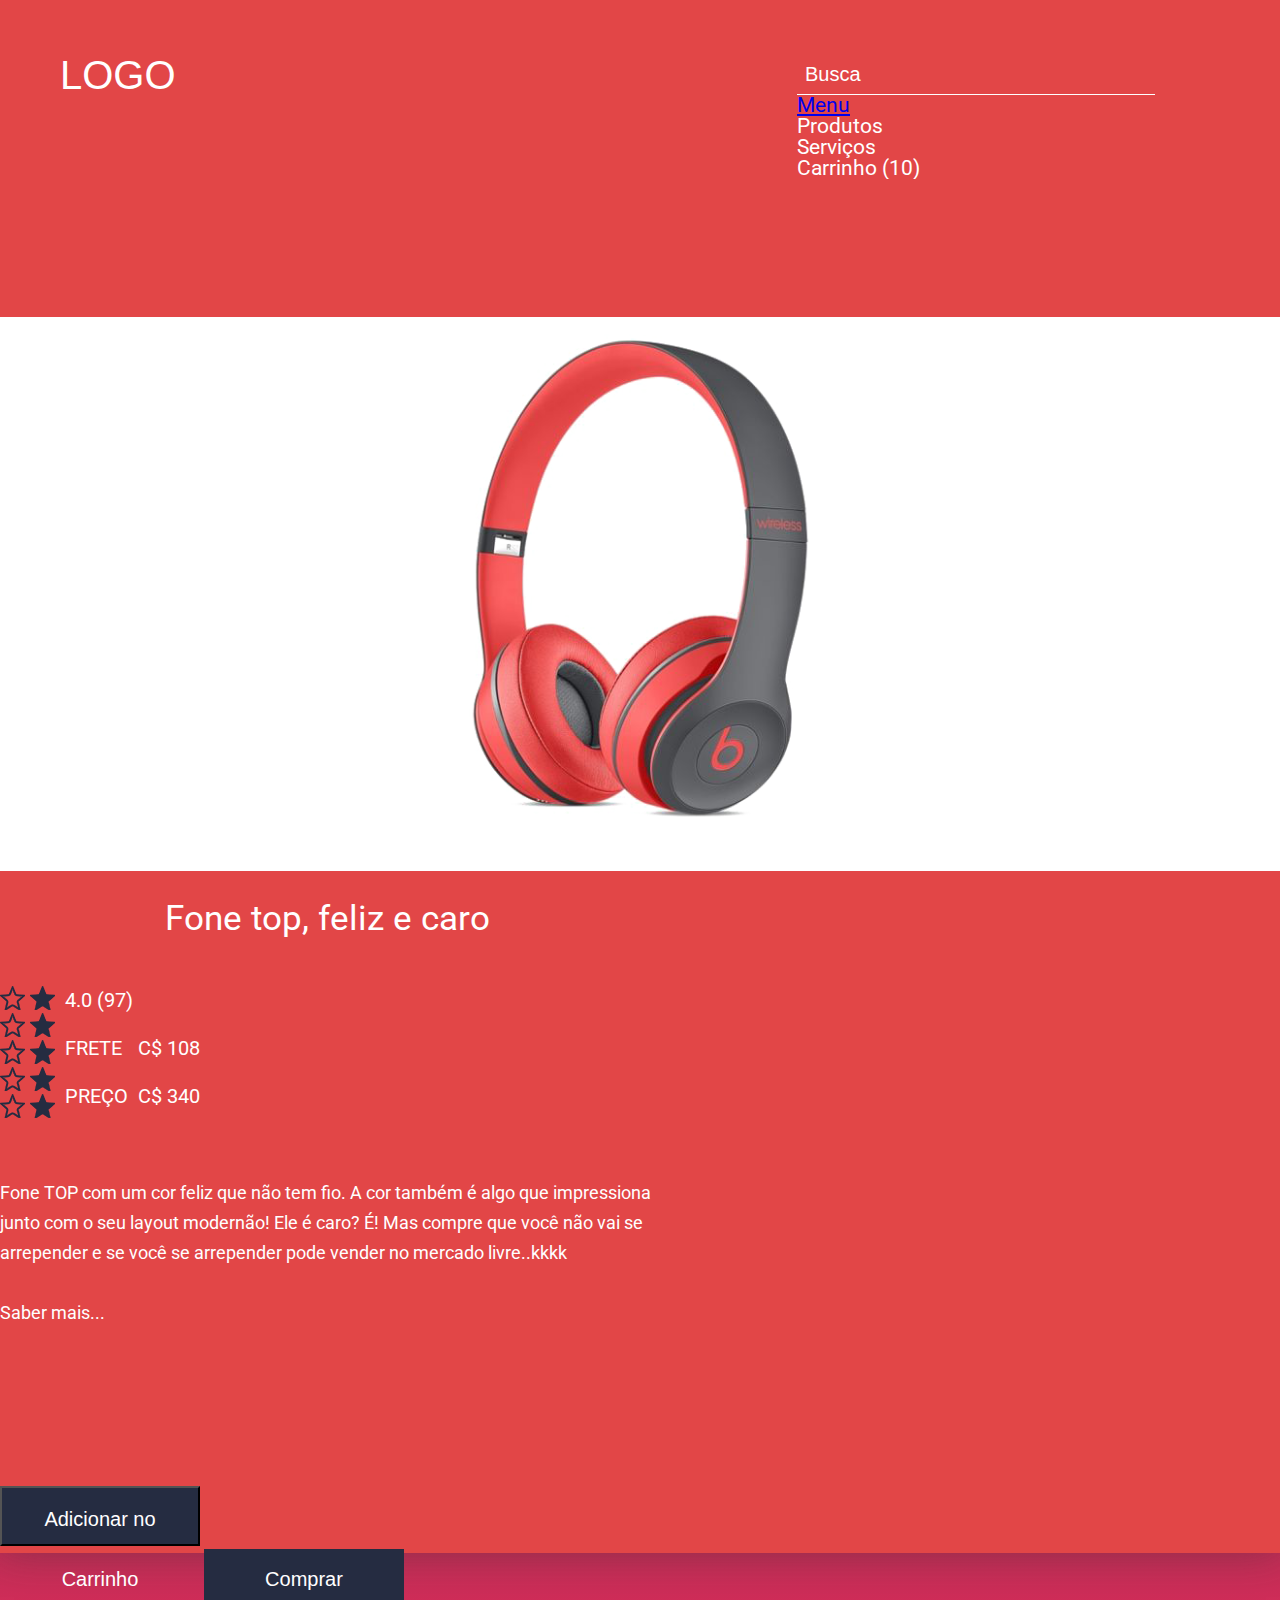
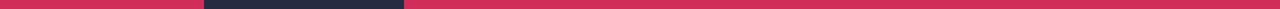
<file: index.html>
<!DOCTYPE html>
<html>
    
    <head>
        <meta charset="utf-8"/>
        <meta name="viewport" content="width=device-width" />
        <title>Loja de Fone</title>

        <link href="https://fonts.googleapis.com/css?family=Roboto:300,400,700&display=swap" rel="stylesheet"> 

        <link rel="stylesheet" href="css/reset.css">
        <link rel="stylesheet" href="css/base.css">
        <link rel="stylesheet" href="css/container-store.css">
        <link rel="stylesheet" href="css/header-store.css">
        <link rel="stylesheet" href="css/input-search.css">
        <link rel="stylesheet" href="css/photo-product.css">
        <link rel="stylesheet" href="css/wrap-product.css">
        <link rel="stylesheet" href="css/description-product.css">
        <link rel="stylesheet" href="css/button-store.css">

    </head>

    <body>
        <div class="container-store">
            <header class="header-store">
                <h1 class="title">Logo</h1>

                <nav class="navigation">
                    <form class="input-search">
                        <input class="content" type="search" placeholder="Busca"/><!--
                        --><input class="icon -open -active" type="image" src="img/search.svg"/><!--
                        --><input class="icon -close" type="image" src="img/close.svg">
                    </form>
                    <ul id="menu" class="list">
                        <li><a href="#menu" class="menu">Menu</a></li>
                        <li><a class="action"  href="#">Produtos</a></li>
                        <li><a class="action" href="#">Serviços</a></li>
                        <li><a class="action -last" href="#">Carrinho (10)</a></li>
                    </ul>   
                </nav>
            </header>
            
            <figure class="photo-product"><img class="photo" src="img/fone.png" alt="Fone de ouvido"></figure>

            <section class="wrap-product">
                <dl class="description-product">
                    <dt class="title">Fone top, feliz e caro</dt>

                    <dd class="item -heart">
                        <img class="icon" src="img/heart.png" alt="Like">
                        <img class="icon -active" src="img/heart-active.png" alt="Like">
                    </dd>

                    <dd class="item -star">
                        <ol>
                            <li class="star"><img class="icon" src="img/star.png" alt="Estrela">
                                <img class="icon -active" src="img/star-active.png" alt="Estrela">
                            </li>
                            <li class="star"><img class="icon" src="img/star.png" alt="Estrela">
                                <img class="icon -active" src="img/star-active.png" alt="Estrela">
                            </li>
                            <li class="star"><img class="icon" src="img/star.png" alt="Estrela">
                                <img class="icon -active" src="img/star-active.png" alt="Estrela">
                            </li>
                            <li class="star"><img class="icon" src="img/star.png" alt="Estrela">
                                <img class="icon -active" src="img/star-active.png" alt="Estrela">
                            </li>
                            <li class="star"><img class="icon" src="img/star.png" alt="Estrela">
                                <img class="icon -active" src="img/star-active.png" alt="Estrela">
                            </li>
                            
                        </ol>
                        
                    </dd>

                    <dd class="item -number">4.0 (97)</dd>
                    <dd class="item -info"><strong class="contrast">Frete</strong> C$ 108 </dd>
                    <dd class="item -info -last"><strong class="contrast">Preço</strong> C$ 340</dd>

                    <dd class="text">Fone TOP com um cor feliz que não tem fio. A cor também é algo que impressiona junto com o  seu layout modernão! Ele é caro? É! Mas compre que você não vai se arrepender e se você se arrepender pode vender no mercado livre..kkkk</dd>
                    <dd class="text -more"><a class="action" href="">Saber mais...</a></dd>
                </dl> 
                    <div class="buttons">
                        <button class="button-store -second">Adicionar no Carrinho</button>
                        <a class="button-store" href="comprar.html">Comprar</a>
                    </div>
            </section>
        </div>

        <script src="js/input-search.js"></script>
        <script src="js/description-product.js"></script>
        <script src="js/home.js"></script>
        
    </body>
</html>
</file>
<file: css/base.css>
html, 
body {
    height: 100%;
}
    
body {
    background-color: #252a34;
    background-image: linear-gradient(to top, #ff2e63, #252a34);
}

@media (max-width: 355px) {
    body {
        overflow-x: hidden;
    }
}
</file>
<file: css/container-store.css>
.container-store {
    box-sizing: border-box;
    background-color: #e24647;
    padding: 55px 60px 165px 0;
    width: 90%;
    max-width: 1330px;
    position: absolute;
    left: 50%;
    top: 50%;
    transform: translateX(-50%) translateY(-50%);
    box-shadow: 0 0 39px 0 rgba(50, 50, 50, 0.36);
}


@media (max-width: 1470px), (max-height: 952px) {
    .container-store {
        position: static;
        transform: none;
        width: 100%;
        max-width: 100%;
    }
}

@media (max-width: 1310px) {
    .container-store {
        padding-right: 0;
    }
}

@media (max-height: 952px) {
    .container-store {
        max-width: 1330px;
        margin-left: auto;
        margin-right: auto;
    }
}
</file>
<file: css/header-store.css>
.header-store {
    color: #fff;
    overflow: hidden;
    margin-bottom: 138px;
    padding-left: 60px;
}


.header-store > .title {
    font-size: 40px;
    font-family: Arial, "Roboto", sans-serif;
    float: left;
    text-transform: uppercase;
    cursor: pointer;
}
.header-store > .navigation {
    font-size: 21px;
    font-family: "Segoe UI", "Roboto", sans-serif;
    float: right;  
}

.header-store .item {
    display: inline-block;
    margin-right: 60px;
    padding-bottom: 8px;
}

.header-store .item.-menu {
    display: none;
}

.header-store .item.-last {
    margin-right: 0;
}

.header-store .action {
    text-decoration: none;
    color: inherit;
    position: relative;
}

.header-store .action:after {
    content: "";
    height: 1px;
    width: 100%;
    background-color: #fff;
    position: absolute;
    bottom: 0;
    left: 0;
    transform: scaleX(0);
    transition: transform 200ms linear;
    transform-origin: center left;
}

.header-store .action:hover:after {
    transform: scale(1);
}

@media (max-width: 1310px) {
    .header-store {
        padding-right: 60px;
    }
}

@media (max-width: 1235px) {
    .header-store {
        margin-bottom: 70px;
    }
    .header-store > .title {
        float: none;
        text-align: center;
        margin-bottom: 20px;
    }

    .header-store > .navigation {
        float: none;
        text-align: center;
    }
}

@media (max-width: 955px) {
    .header-store {
        padding-left: 30px;
        padding-right: 30px;
    }
   
}

@media (max-width: 530px) {
    .header-store .item {
        margin-right: 30px;
    }
}

@media (max-width: 465px) {
    .header-store .item {
        margin-right: 15px;
    }
}

@media (max-width: 375px) {
    .header-store {
        padding-left: 16px;
        padding-right: 16px;
    }
    .header-store .item {
        margin-right: 8px;
    }
}

@media (max-width: 335px) {
    .header-store .item.-menu {
        display: block;
        box-sizing: border-box;
        width: 40px;
        height: 40px;
        background: url(../img/menu.svg) #fff no-repeat center;
        text-indent: -9999px;
        margin: 0;
        position: absolute;
        top: 0;
        left: 0;

        transform: translateX(-100%);
    }
    .header-store .list {
        background-color: #fff;
        color: #000;
        width: 100vw;
        padding: 40px 0 20px;
        position: absolute;
        top: 0;
        right: 0;

        transform: translateX(100%);
    }
    .header-store .item {
        display: block;
    }
}
</file>
<file: css/input-search.css>
.input-search {
    display: inline-block;
}

.input-search > .content {
    background: transparent;
    border: none;
    border-bottom: 1px solid #fff;
    color: inherit;
    font-family: Arial, "Roboto", sans-serif;
    font-size: 20px;
    padding: 8px;
    width: 358px;
    margin-right: 65px;
    vertical-align: bottom;
}

.input-search > .content::placeholder {
    color: inherit;
}

.input-search > .icon {
    display: none;
}

@media (max-width: 955px) {
.input-search {
    position: absolute;
    top: 0;
    left: 0;
    transform: translateX(calc(-100% + 40px));
    transition: transform 200ms linear;
}

.input-search.-active {
    transition: transform 200ms linear;
    transform: translateX(0);
}

.input-search > .content {
    background-color: #fff;
    color: #000;
    margin-right: 0;
    vertical-align: middle;
 }

.input-search > .icon {
    display: none;
    background-color: #fff;
    box-sizing: border-box;
    width: 40px;
    height: 40px;
    padding: 8px;
    vertical-align: middle;
}

.input-search > .icon.-active {
    display: inline-block;
}

}

@media (max-width: 400px) {
    .input-search > .content {
        width: 70vw;
    }
}
</file>
<file: css/photo-product.css>
.photo-product {
    background-color: #fff;
    display: inline-block;
    height: 554px;
    vertical-align: middle;
    border-top-right-radius: 150px;
    border-bottom-right-radius: 150px;
    margin-right: 157px;
    padding-left: 100px;
    position: relative;
}

.photo-product::before {
    content: "";
    position: absolute;
    left: 0;
    width: 100%;
    height: 100%;
    background-color: #fff;
    z-index: -1;
    transform: translateX(-100%);
}

@media (max-width: 1325px) {
    .photo-product {
    margin-right: 140px;
    text-align: center;
    }
}

@media (max-width: 1310px) {
    .photo-product {
        display: block;
        border-radius: 0;
        margin-right: 0;
        margin-bottom: 30px;
        padding-left: 0;
    }
}

@media (max-width: 560px) {
    .photo-product {
        height: auto;
    }
    .photo-product > .photo {
        width: 100%;
    }
}
</file>
<file: css/wrap-product.css>
.wrap-product {
    display: inline-block;
    width: 554px;
    vertical-align: middle;
    position: relative;
}

.wrap-product > .buttons {
    position: absolute;
    bottom: 0;
    transform: translateY( calc(100% + 98px) );
}
</file>
<file: css/description-product.css>
.description-product {
    font-family: "Roboto", sans-serif;
    color: #fff;
}

.description-product > .title {
    font-size: 25px;
    margin-bottom: 50px;
}

.description-product > .item {
    font-size: 20px;
    margin-bottom: 28px;
}

.description-product > .item.-heart {
    position: absolute;
    transform: translateX(-100%);
    top: 8px;
    left: -47px;
    cursor: pointer;
}

.description-product > .item.-active {
    background-color: #fff;
}

.description-product > .item.-star {
    margin-bottom: 10px;
    cursor: pointer;
}

.description-product .icon {
    transition: transform 100ms linear;
}

.description-product .icon:hover {
    transform: scale(1.2);
}

.description-product > .item.-star + .item {
    margin-left: 7px;
}

.description-product > .item.-info{
    width: 200px;
    text-align: right;
}

.description-product > .item.-last {
    margin-bottom: 72px;
}

.description-product  .contrast {
    text-transform: uppercase;
    float: left;
}

.description-product > .text {
    font-size: 18px;
    line-height: 30px;
    margin-bottom: 30px;
}

.description-product > .text.-more {
    margin-bottom: 0;
}


.description-product .action {
    color: inherit;
    text-decoration: none;
}

@media (max-width: 1310px) {
    .description-product {
        width: 50%;
        min-width: 655px;
        margin: 0 auto 60px;
    }
    .description-product > .title {
        font-size: 35px;
        text-align: center;
    }
    .description-product > .item.-star {
        float: left;
        margin-right: 10px;
    }
    .description-product > .item.-number {
        padding-top: 4px;
    }
}

@media (max-width: 720px) {
    .description-product {
        width: 90%;
        min-width: auto;
    }
}
</file>
<file: css/button-store.css>
.button-store {
    display: inline-block;
    background-color: #252c41;
    font-size: 20px;
    color: #ffffff;
    font-family: Arial, "Roboto", sans-serif;
    width: 200px;
    height: 60px;
    line-height: 60px;
    text-align: center;
    text-decoration: none;
}

.button-store-second {
    display: inline-block;
    box-sizing: border-box;
    font-family: Arial, "Roboto", sans-serif;
    font-size: 20px;
    color: #fff;
    text-align: center;
    text-decoration: none;
    background-color: transparent;
    border: 2px solid #fff;
    width: 218px;
    height: 60px;
    line-height: 56px;
}
</file>
